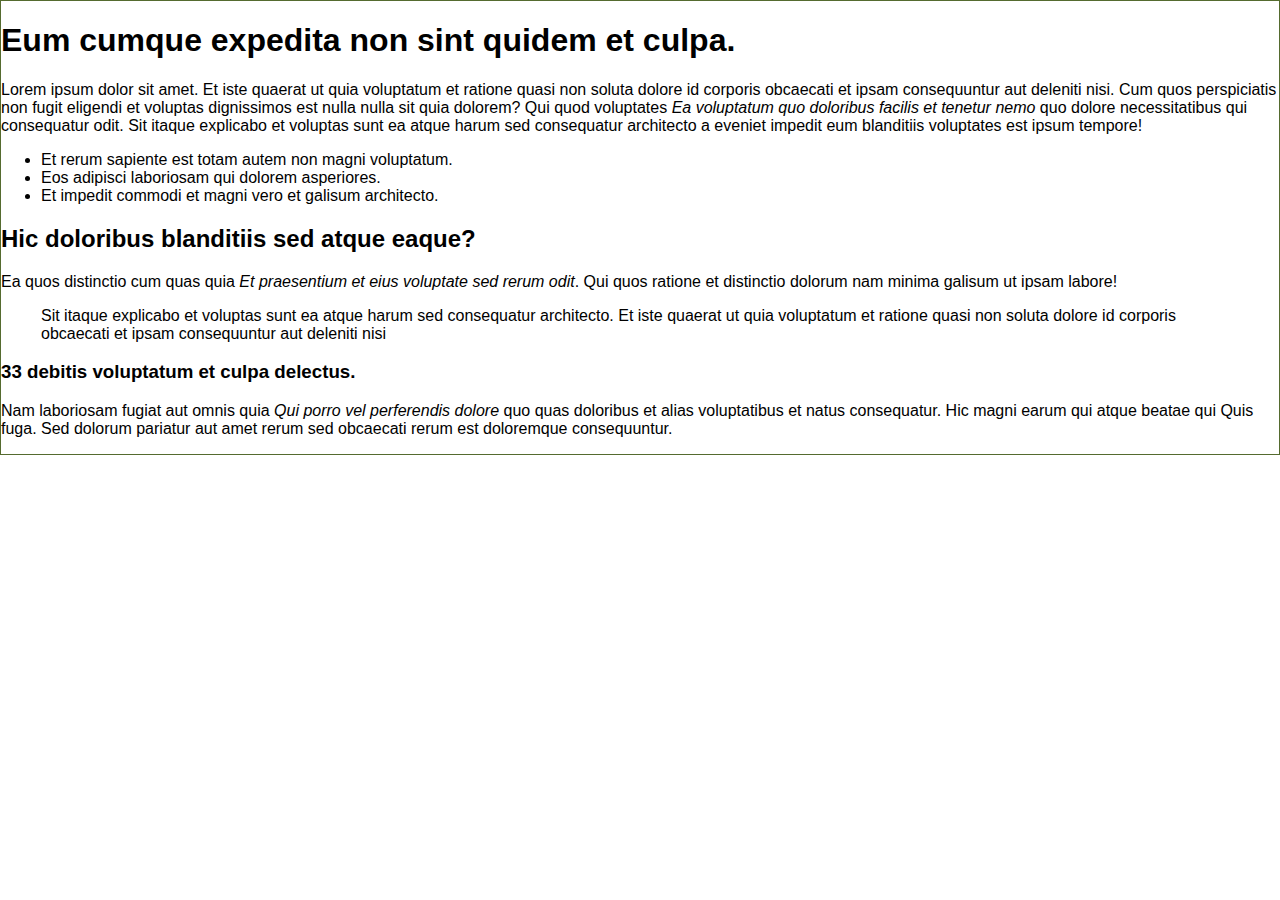
<file: public/example3.html>
<!DOCTYPE html>
<html lang="en">
<head>
  <meta charset="UTF-8">
  <meta http-equiv="Content-Security-Policy" content="sandbox">
  <meta name="viewport" content="width=device-width, initial-scale=1.0">
  <meta http-equiv="Content-Type" content="text/html; charset=UTF-8">
  <style>
    .content{
      border: 1px darkolivegreen solid;
      font-family: Arial;
      font-size: 16px;
    }
  </style>
</head>
<body style="margin:0; padding: 0;">
<div class="content">
  <h1>Eum cumque expedita non sint quidem et culpa.</h1>
  <p>Lorem ipsum dolor sit amet. Et iste quaerat ut quia voluptatum et ratione quasi non soluta dolore id corporis obcaecati et ipsam consequuntur aut deleniti nisi. Cum quos perspiciatis non fugit eligendi et voluptas dignissimos est nulla nulla sit quia dolorem? Qui quod voluptates <em>Ea voluptatum quo doloribus facilis et tenetur nemo</em> quo dolore necessitatibus qui consequatur odit. Sit itaque explicabo et voluptas sunt ea atque harum sed consequatur architecto a eveniet impedit eum blanditiis voluptates est ipsum tempore!</p>
  <ul>
    <li>Et rerum sapiente est totam autem non magni voluptatum.</li>
    <li>Eos adipisci laboriosam qui dolorem asperiores.</li>
    <li>Et impedit commodi et magni vero et galisum architecto.</li>
  </ul>
  <h2>Hic doloribus blanditiis sed atque eaque?</h2>
  <p>Ea quos distinctio cum quas quia <em>Et praesentium et eius voluptate sed rerum odit</em>. Qui quos ratione et distinctio dolorum nam minima galisum ut ipsam labore!</p>
  <blockquote><p>Sit itaque explicabo et voluptas sunt ea atque harum sed consequatur architecto. Et iste quaerat ut quia voluptatum et ratione quasi non soluta dolore id corporis obcaecati et ipsam consequuntur aut deleniti nisi<br></p></blockquote>
  <dl></dl><h3>33 debitis voluptatum et culpa delectus.</h3>
  <p>Nam laboriosam fugiat aut omnis quia <em>Qui porro vel perferendis dolore</em> quo quas doloribus et alias voluptatibus et natus consequatur. Hic magni earum qui atque beatae qui Quis fuga. Sed dolorum pariatur aut amet rerum sed obcaecati rerum est doloremque consequuntur.</p>
</div>
</body>
</html>
</file>
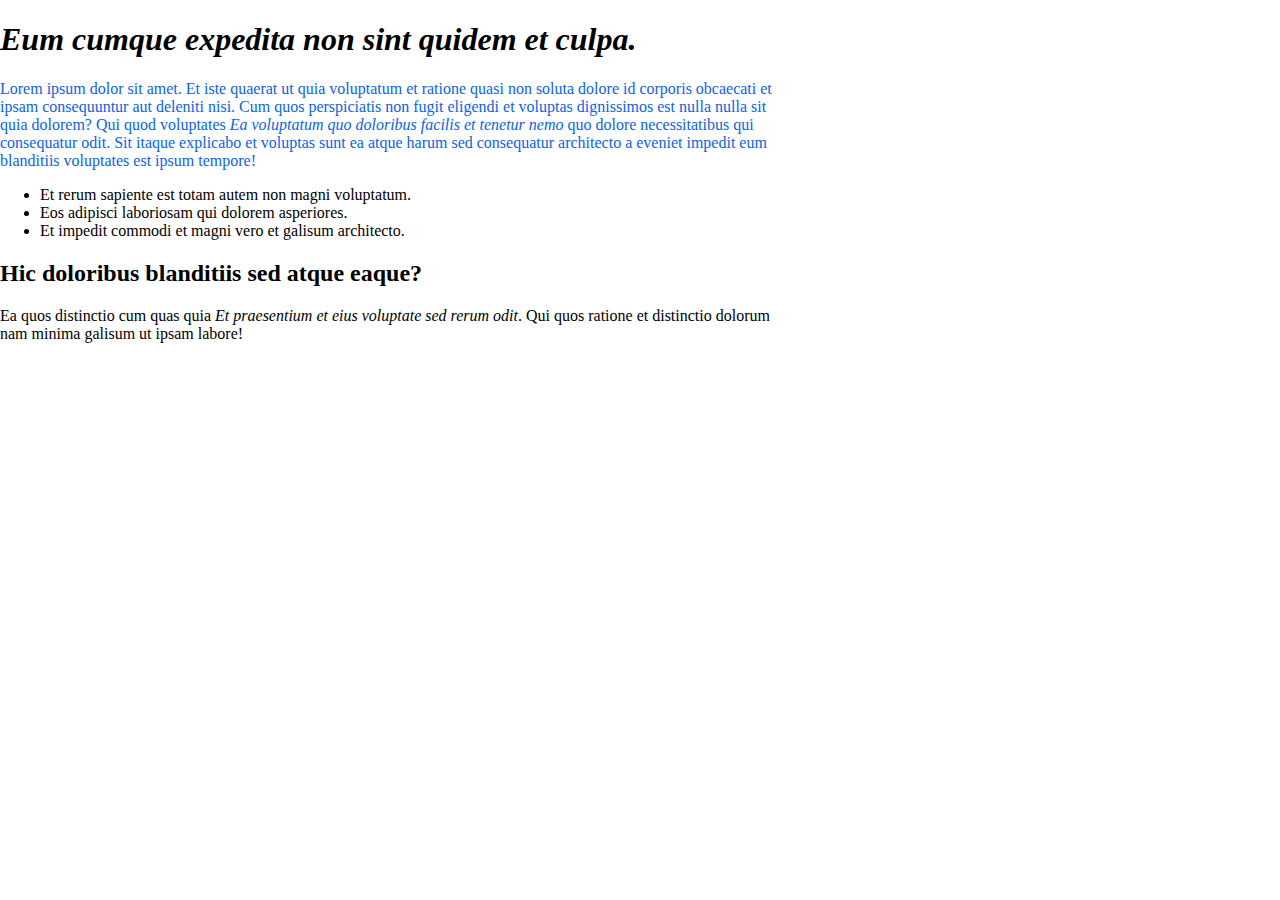
<file: public/example4.html>
<!DOCTYPE html>
<html lang="en">
<head>
  <meta charset="UTF-8">
  <meta http-equiv="Content-Security-Policy" content="sandbox">
  <meta http-equiv="Content-Type" content="text/html; charset=UTF-8">
</head>
<body style="margin: 0; padding: 0; font-family: Verdana; width: 210mm">
<div>
  <h1 style="font-style: italic">Eum cumque expedita non sint quidem et culpa.</h1>
  <p style="color: #0c63e4">Lorem ipsum dolor sit amet. Et iste quaerat ut quia voluptatum et ratione quasi non soluta dolore id corporis obcaecati et ipsam consequuntur aut deleniti nisi. Cum quos perspiciatis non fugit eligendi et voluptas dignissimos est nulla nulla sit quia dolorem? Qui quod voluptates <em>Ea voluptatum quo doloribus facilis et tenetur nemo</em> quo dolore necessitatibus qui consequatur odit. Sit itaque explicabo et voluptas sunt ea atque harum sed consequatur architecto a eveniet impedit eum blanditiis voluptates est ipsum tempore!</p>
  <ul>
    <li>Et rerum sapiente est totam autem non magni voluptatum.</li>
    <li>Eos adipisci laboriosam qui dolorem asperiores.</li>
    <li>Et impedit commodi et magni vero et galisum architecto.</li>
  </ul>
  <h2>Hic doloribus blanditiis sed atque eaque?</h2>
  <p>Ea quos distinctio cum quas quia <em>Et praesentium et eius voluptate sed rerum odit</em>. Qui quos ratione et distinctio dolorum nam minima galisum ut ipsam labore!</p>
</div>
</body>
</html>
</file>
